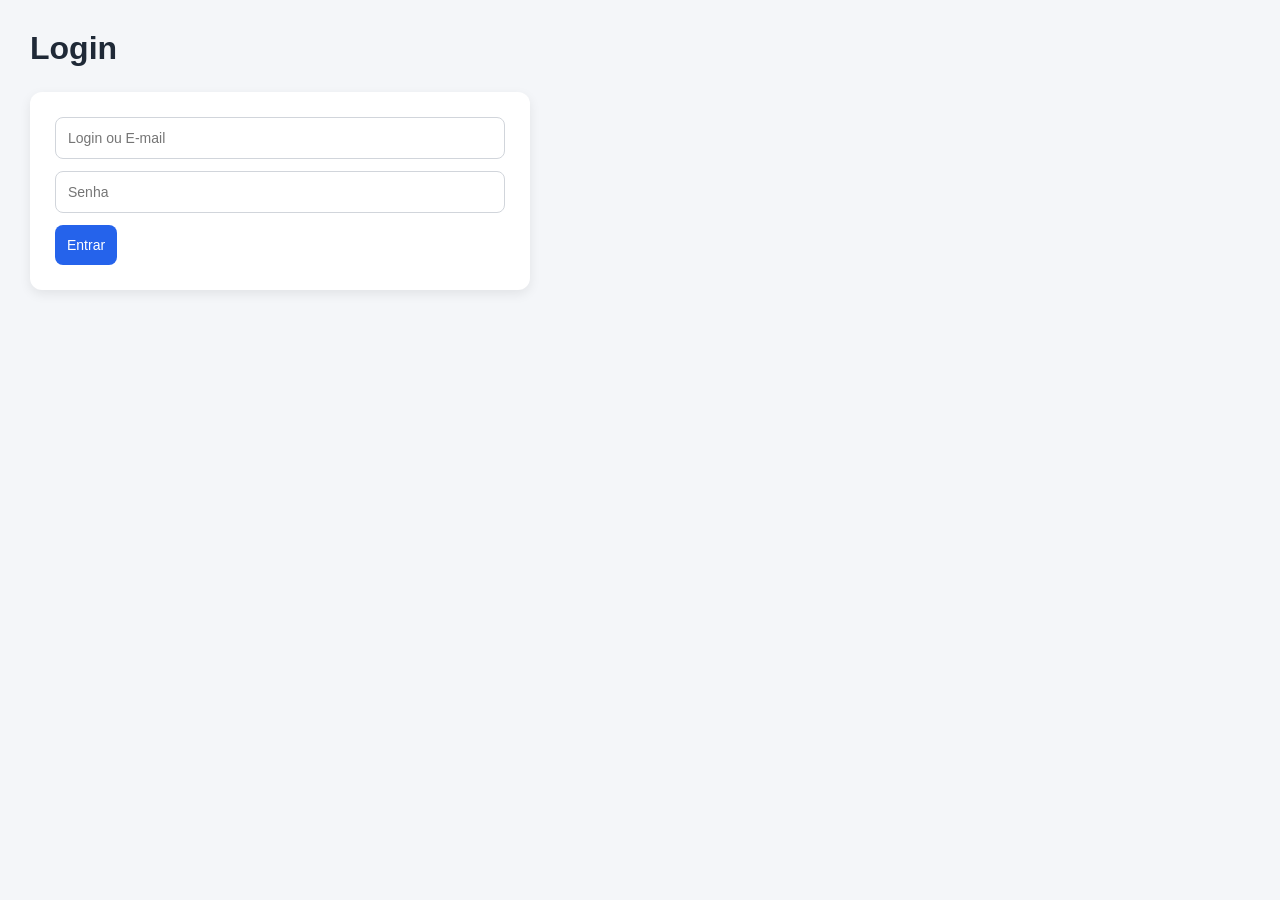
<file: public/index.html>
<!DOCTYPE html>
<html lang="pt-BR">
<head>
    <meta charset="UTF-8">
    <title>Login</title>
    <link rel="stylesheet" href="styles.css">
</head>
<body>

    <h1>Login</h1>

    <div class="formulario">

        <input
            type="text"
            id="login"
            placeholder="Login ou E-mail">

        <input
            type="password"
            id="senha"
            placeholder="Senha">

        <button id="entrar">
            Entrar
        </button>

        <p id="mensagem"></p>

    </div>

    <script src="login.js"></script>

</body>
</html>
</file>
<file: public/styles.css>
* {
    margin: 0;
    padding: 0;
    box-sizing: border-box;
    font-family: "Segoe UI", Tahoma, Geneva, Verdana, sans-serif;
}

body {
    background: #f4f6f9;
    padding: 30px;
    color: #333;
}

h1 {
    margin-bottom: 25px;
    color: #1f2937;
}

h2 {
    margin: 25px 0 15px;
    color: #374151;
}

.formulario {
    background: white;
    padding: 25px;
    border-radius: 12px;
    max-width: 500px;
    box-shadow: 0 4px 12px rgba(0,0,0,0.08);
    margin-bottom: 30px;
}

.formulario input {
    width: 100%;
    padding: 12px;
    margin-bottom: 12px;
    border: 1px solid #d1d5db;
    border-radius: 8px;
    font-size: 14px;
}

.formulario input:focus {
    outline: none;
    border-color: #2563eb;
    box-shadow: 0 0 5px rgba(37,99,235,0.3);
}

button {
    background: #2563eb;
    color: white;
    border: none;
    padding: 12px;
    border-radius: 8px;
    cursor: pointer;
    font-size: 14px;
    transition: 0.3s;
}

button:hover {
    background: #1d4ed8;
}

#listaFuncionarios {
    display: flex;
    flex-wrap: wrap;
    gap: 20px;
}

.card {
    background: white;
    width: 280px;
    padding: 18px;
    border-radius: 12px;
    box-shadow: 0 4px 12px rgba(0,0,0,0.08);
    transition: 0.3s;
}

.card:hover {
    transform: translateY(-5px);
}

.card h3 {
    color: #1f2937;
    margin-bottom: 10px;
}

.card p {
    margin-bottom: 6px;
    line-height: 1.4;
}

#quantidade {
    margin-bottom: 20px;
}

.logout {
    margin-top: 20px;
    background: #dc2626;
}

.logout:hover {
    background: #b91c1c;
}

.bem-vindo {
    background: white;
    max-width: 600px;
    padding: 30px;
    border-radius: 12px;
    box-shadow: 0 4px 12px rgba(0,0,0,0.08);
}

.bem-vindo h1 {
    margin-bottom: 20px;
}

.bem-vindo p {
    margin-bottom: 10px;
    font-size: 16px;
}
</file>
